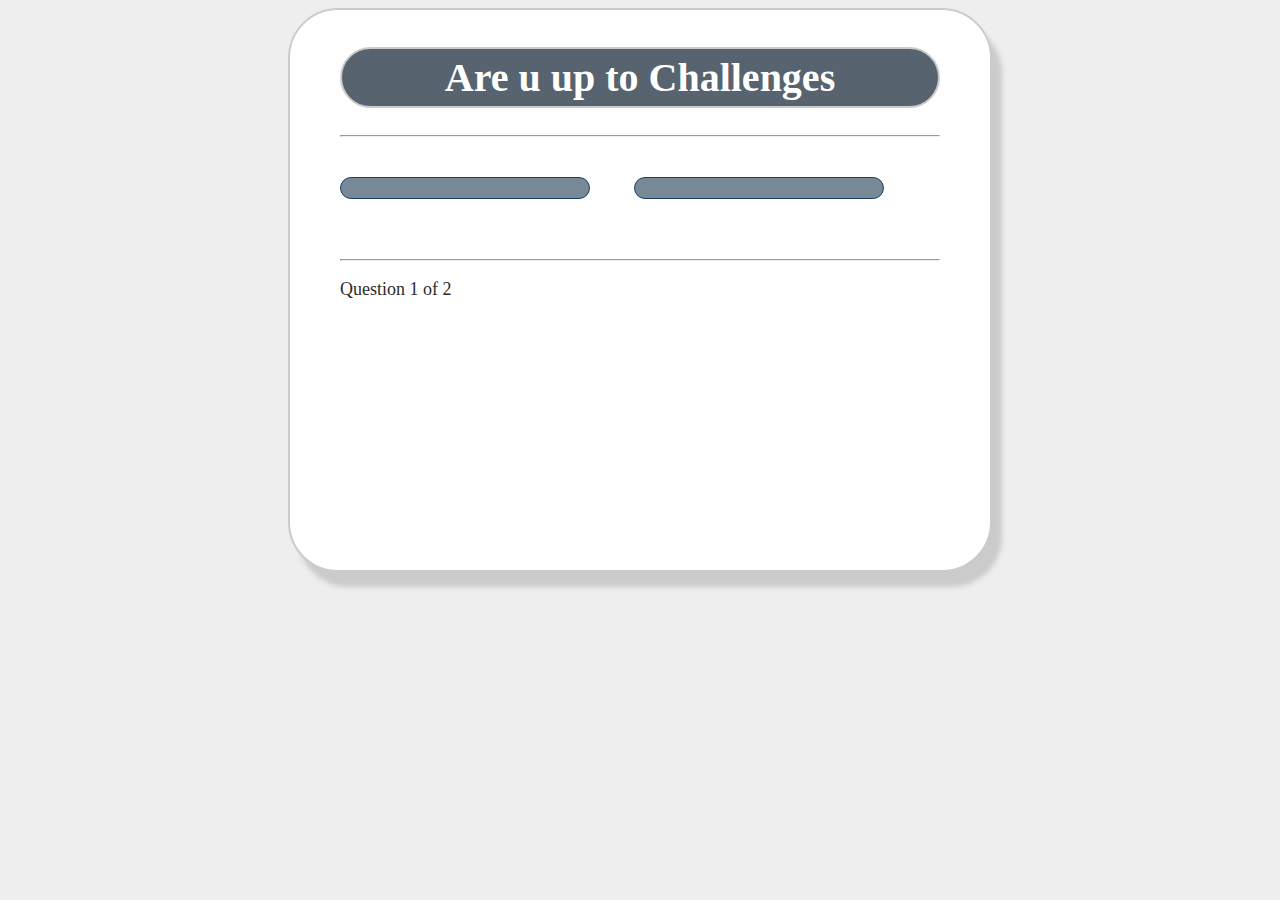
<file: index.html>
<!DOCTYPE html>
<html>
<head lang="en">
	<meta charset="utf-8">
	<title>Hi there, Trang Pham in your area</title>
	<link rel="stylesheet" type="text/css" href="styles.css">
</head>
<body>
	<div class="grid">
		<div id="quiz">
			<h1>Are u up to Challenges</h1>
			<hr style="margin-bottom: 30px">
			<p id="question"></p>
			<div class="buttons">
				<button id="btn0"><span id="choice0"></span></button>
				<button id="btn1"><span id="choice1"></span></button>
			<hr style="margin-top: 50px">
			<footer>
				<p id="progress"> Question 1 of 2 </p>
			</footer>
		</div>
	</div>	
	<script src="question.js"></script>
	<script src="quiz_controller.js"></script>
	<script src="app.js"></script>
</body>
</html>
</file>
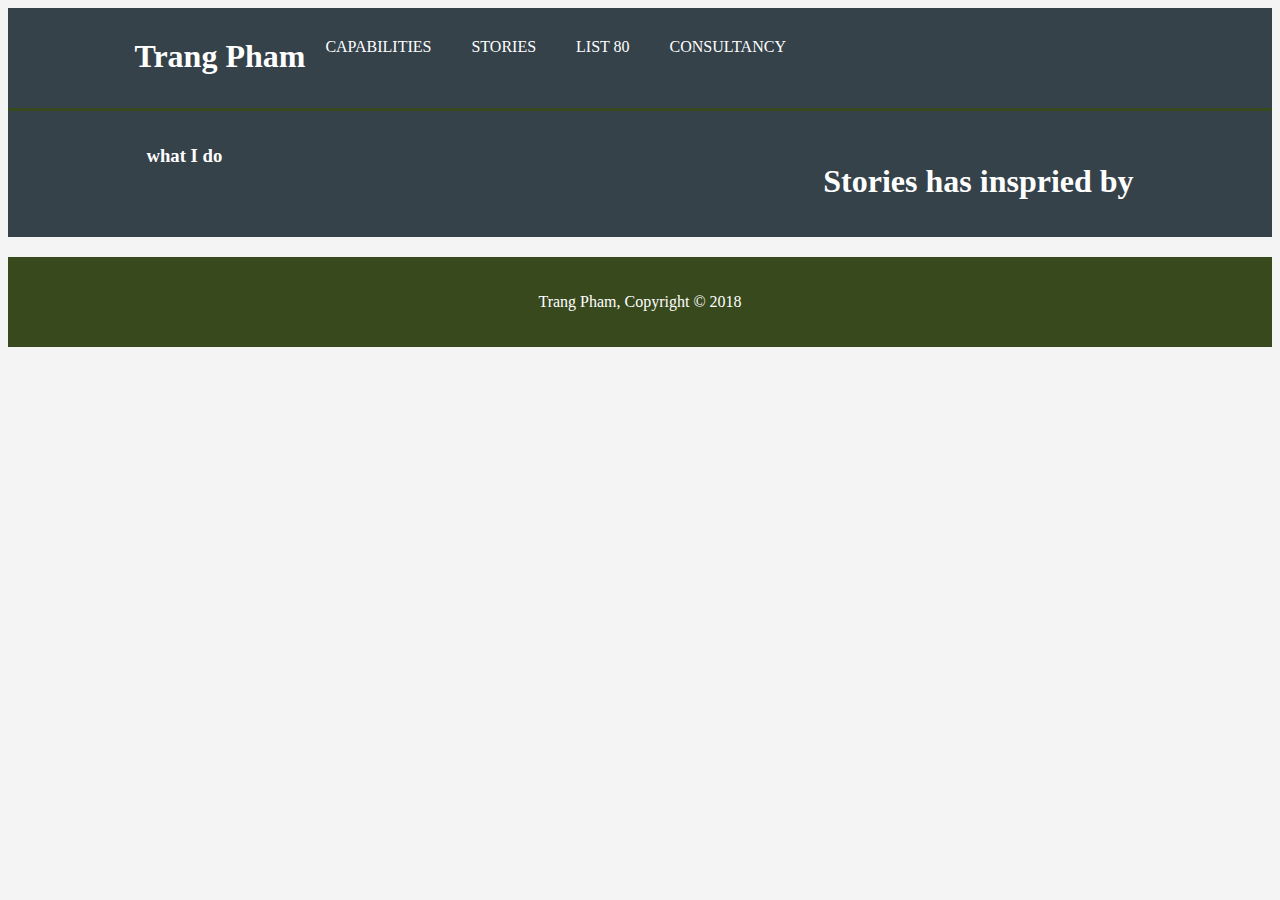
<file: trangwebsite/stories.html>
<!DOCTYPE html>
<html lang="en">
<head>
	<meta charset="utf-8">
	<meta http-equiv="X-UA-Compatible" content="IE=edge">
	<title>Trang Pham| Stories</title>
	<meta name="viewport" content="width=device-width">
	<meta name="keywords" content="a very good marketer">
	<meta name="description" content="Trang pham is a digital technologist based in Vietnam">
	<link rel="stylesheet" href="main.css">
</head>
<body>
	<header>
	<div class="container">
		<div id="branding">
			<h1> <span class="highlight"> Trang Pham </span></h1>
		</div>
		<nav>
			<ul>
				<li> <a href="index.html" title="capabilities">Capabilities</a></li>
				<li class="current"> <a href="stories.html" title="stories">Stories</a></li>
				<li> <a href="list80.html" title="list80">list 80</a></li>
				<li> <a href="consultancy.html" title="contact">Consultancy</a></li>
			</ul>
		</nav>
	</div>	
	</header>	
	
	<section id="stories">
		<div class="container">
			<article id="main-col">
				<h1 class="page-title"> Stories has inspried by </h1>
				<p> </p>
				<p> </p>

			</article>
			<aside id="sidebar">
				<h3> what I do </h3>
				<p> </p>
			</aside>
			
		</div>	
	</section>
	
<footer>
	<p> Trang Pham, Copyright &copy; 2018</p>
	
</footer>
	
</body>
</html>
</file>
<file: styles.css>
body {
	background-color: #eeeeee;
}
.grid	{
	width: 600px;
	height: 500px;
	margin: 0 auto;
	background-color: #fff;
	padding: 10px 50px 50px 50px;
	border-radius: 50px;
	border: 2px solid #cbcbcb;
	box-shadow: 10px 15px 5px #cbcbcb;
}
.grid h1 {
	font-family: "sans-serif";
	background-color: #57636e;
	font-size: 40px;
	text-align: center;
	color: #ffffff;
	padding: 5px 0px;
	border-radius: 50px;
	border: 2px solid #cbcbcb
}
.grid #question {
	font-family: "monosapce";
	font-size: 30px;
	color: #5a6772;
}
.buttons {
	margin-top: 30px;
}

#btn0, #btn1 {
	background-color: #778897;
	width: 250px;
	font-size: 20px;
	color: #fff;
	border: 1px solid #1d3c6a;
	border-radius: 50px;
	margin: 10px 40px 10px 0px;
	padding: 10px 10px;
} 
#progress {
	color: #2b2b2b;
	font-size: 18px;
}
#btn0:hover, #btn1:hover {
	cursor: pointer;
	background-color: #57636e;
}
#btn0:focus, #btn1:focus {
	outline: 0;
	

}
</file>
<file: trangwebsite/main.css>
body {
	font-family: 15px/1.5 lato, arial, Helvetica, san-serif;
	padding: 0;
	background-color: #f4f4f4;
}
.container {
	width: 80%;
	margin: auto;
	overflow: hidden;

}
/* Header **/
 header {
 	background: #35424a;
 	color: #ffffff;
 	padding-top: 30px;
 	min-height: 70px;
 	border-bottom: #38491d 3px solid;
 }
 header a{
 	color: #ffffff;
 	text-decoration: none;
 	text-transform: uppercase;
 	font-size: 16px;

 }
 header ul{
 	margin: 0;
 	padding: 0;
 }
 header li {
 	float: left;
 	display: inline;
 	padding: 0 20px 0 20px;
 }
 header #branding {
 	float: left;

 }
 header #branding h1{
 	margin: 0;
 }
 header #nav {
 	float: right;
 	margin-top: 18px;
 	line-height: 2;

 }
 header .highlight, header .current a{
 	color: #e8491d
 	font-weight; bold;

 }
 header a:hover {
 	color: #cccccc;
 	font-weight: bold;
 }
 /* showcase*/
 #showcase {
 	min-height: 100px;
 	float: left;
 	background: url(../images/Cognito Cover.jpg) no-repeat 0; 
 }
 #showcase pic{
 	min-height: 40px;
 	width: 100px;
 	float: left;
 	}

#stories {
	padding: 15px;
	color: #ffffff;
	background: #35424a;
}
#stories h1{
	float: right;
	padding-left: 5px;

}
#stories form{
	float: right;
	margin-top: 15px;


}
#stories input[type="email"]{
	padding: 4px;
	height: 25px;
	font-weight: 250px;
}
.button_1 {
	height: 38px;
	background: #e8491d;
	border: 0;
	padding-left: 20px;
	padding-right: 20px;
	color: #ffffff;
}
#boxes {
	margin-top: 20px;

}
#boxes .box {
	float: left;
	width: 30%;
	padding: 10px;
	text-align: center;

}
#boxes .box img{
	width: 90px;
}
aside #sidebar {
	float: right;
	width: 30px;
	margin-top: 10px;
}
footer {
	padding: 20px;
	margin-top: 20px;
	color: #ffffff;
	background-color: #38491d;
	text-align:center;
}
</file>
